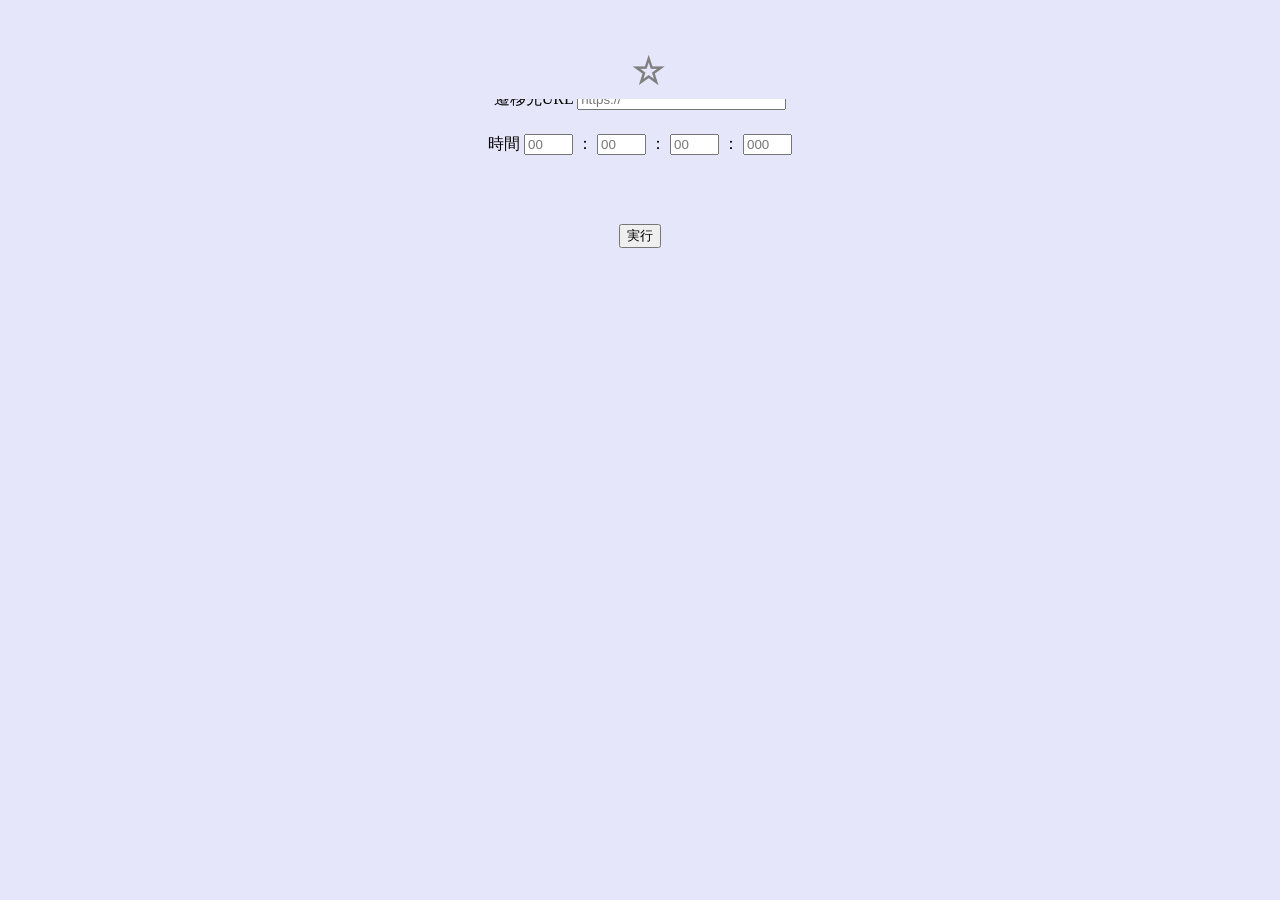
<file: twoshot.html>
<!DOCTYPE html>
<html lang="ja">
<head>
　<meta charset="utf-8">
　<title>ログイン</title>
　<link rel="stylesheet" href="style.css">
</head>

<header>
    <center>
        <h1>☆</h1>
    </center>
</header>

<br>
<br>
<br>

<body>
<center>
    <!--フォーム-->
    <div>
        <form method ="post" action="twoshot.html">
	<small><p id="null_chk" style="display:none; color:red;">
	※未記入の箇所があります
	</p></small>
        <p id="url_tx">
	遷移先URL
        <input type="text" size="24" placeholder="https://" id="url">
        </p>
        <p id="time_tx">
	時間
        <input type="text" size="4" placeholder="00" id="ehour">
	：
	<input type="text" size="4" placeholder="00" id="eminutes">
        ：
	<input type="text" size="4" placeholder="00" id="eseconds">
        ：
	<input type="text" size="4" placeholder="000" id="emilliseconds">
        </p>　　　　　　　　
　　　　<p>
        <input type="submit" value="実行" id="regist">
	</p>
        </form>
    </div>


　　<div style="font-size: 30px;">
    <!--遷移までの待機画面-->
        <b id="realtime" style="display:none; color:#bc8f8f;">
        </b>
	<p class="geturl_chk" >
        <u><b id="geturl" style="display:none; color:#696969; font-size:20px;">
        </b></u>
	</p>
	</br>
        <b id="progresstime" style="display:none; color:#bc8f8f;">
        </b>
    </div>



</center>

	<script src="twoshot.js"></script>

</body>
</html>
</file>
<file: style.css>
header {
	color: #000000;
        position: fixed;
        color: #808080;
        width: 100%;
        height: 70px;
        background-color: #e6e6fa;
}

h1 {
	color: #808080;
}

p {
   margin: 1.5em 0px;   /* 上下に1em・左右に0px */
}

errormsg {
　　font-size:0.5px;
}

.textbox {
　　line-height: 0.5px;
    width: 350px;
    height: 40px;
    border-radius: 10px;
    border: 1px solid rgb(145, 145, 145);
}

.button {
    width: calc(20% + 30px);
    height: 30px;
    background-color: #d8bfd8;
    border: none;
    border-radius: 5px;   
}

.container {
    width: 400px;
    height: 500px;
    background-color: white;
    color: black;
    border-radius: 20px;
    margin: 0 auto;
    border: 1px solid black;
    left: 1000px;   
}

body {
    background-color: #e6e6fa;
}

.button:hover {
    
   background: #dda0dd;

}

.textbox:hover {
    background-color: #f5f5f5;
}

.margin {
    margin-top: 20px;
}


.form-control{
　　line-height: 0.5;
　　padding: -2;
　　margin: -2;
}

.container1 {
　  display: flex;
}

.geturl_chk {
  overflow: hidden;
  display: -webkit-box;
  -webkit-box-orient: vertical;
  -webkit-line-clamp: 1;
}
</file>
